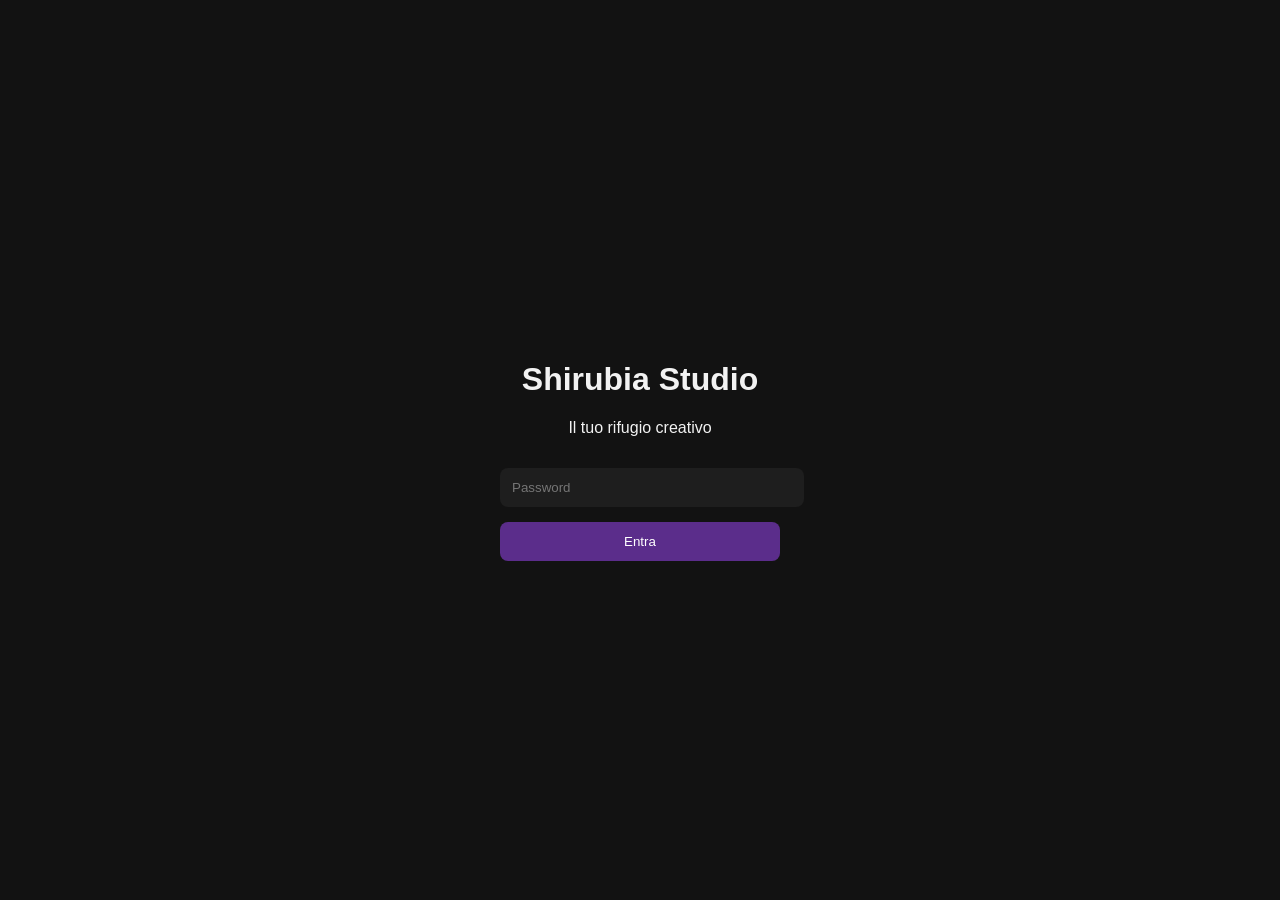
<file: index.html>
<!DOCTYPE html>
<html lang="it">
<head>
  <meta charset="UTF-8">
  <meta name="viewport" content="width=device-width, initial-scale=1.0">
  <title>Shirubia Studio – Login</title>
  <link rel="stylesheet" href="style.css">
</head>
<body class="login">
  <div class="login-box">
    <h1>Shirubia Studio</h1>
    <p>Il tuo rifugio creativo</p>
    <input type="password" id="password" placeholder="Password">
    <button onclick="login()">Entra</button>
  </div>
  <script src="app.js"></script>
</body>
</html>
</file>
<file: style.css>
body {
  margin: 0;
  font-family: -apple-system, sans-serif;
  background: #121212;
  color: #f2f2f2;
  display: flex;
  justify-content: center;
  align-items: center;
  height: 100vh;
}
.login-box { text-align: center; width: 280px; }
input { width: 100%; padding: 12px; margin-top: 15px; background: #1e1e1e; color: #fff; border: none; border-radius: 8px; }
button { width: 100%; padding: 12px; margin-top: 15px; background: #5B2D8B; color: white; border: none; border-radius: 8px; }
header { text-align: center; padding: 20px; }
.profile img { width: 100px; height: 100px; border-radius: 50%; border: 2px solid #C9B27C; }
.card { background: #1e1e1e; padding: 20px; margin: 10px; border-radius: 12px; text-align: center; }
</file>
